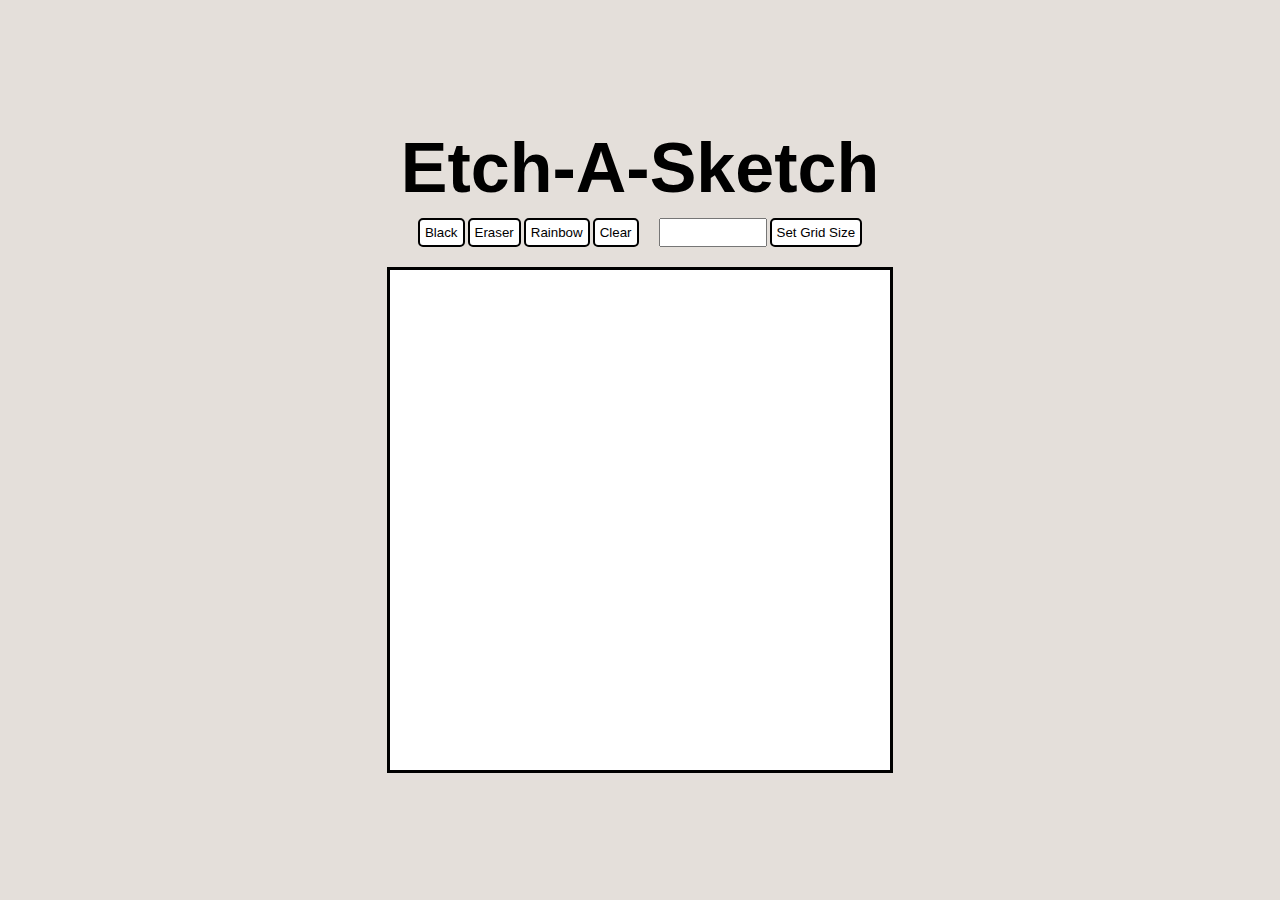
<file: index.html>
<!DOCTYPE html>
<html lang="en">

<head>
    <meta charset="UTF-8">
    <title>Etch-a-Sketch</title>
    <link rel="stylesheet" href="style.css">
</head>

<body>
    <div id="container">
        <h1>Etch-A-Sketch</h1>
        <div id="toolbar">
            <div class="buttons">
                <button onclick="changeColour('black')">Black</button>
                <button onclick="changeColour('white')">Eraser</button>
                <button onclick="changeColour('rainbow')">Rainbow</button>
                <button onclick="reset()">Clear</button>
            </div>
            <div class="buttons">
                <input type="text" id="gridsize" value="" />
                <button onclick="changeGridSize(gridSize())" id="gridsizeButton">Set Grid Size</button>
            </div>

        </div>
        <div id="board"></div>
    </div>
</body>

<script src="script.js"></script>

</html>
</file>
<file: style.css>
html,
body {
    height: 100%;
    margin: 0;
}

body {
    font-family: -apple-system, BlinkMacSystemFont, 'Segoe UI', Roboto, Oxygen, Ubuntu, Cantarell, 'Open Sans', 'Helvetica Neue', sans-serif;
    display: flex;
    justify-content: center;
    align-items: center;
    background-color: #E4DFDA;
}

h1 {
    display: flex;
    justify-content: center;
    font-size: 70px;
    margin: 0;
}

.container {
    display: flex;
    flex-direction: row;
    align-items: center;
    justify-content: center;

}

.buttons {
    display: flex;
    justify-content: center;
    margin: 10px;
    gap: 3px;

}

button {
    background-color: white;
    border: 2px solid #000000;
    padding: 5px 5px 5px 5px;
    border-radius: 5px;
}

button:hover {
    background-color: #21A0A0;
    color: white;
}

#gridsize {
    width: 100px;
}

#toolbar {
    display: flex;
    justify-content: center;
    margin-bottom: 10px;

}

#board {
    display: grid;
    width: 500px;
    height: 500px;
    border: solid;
}
</file>
